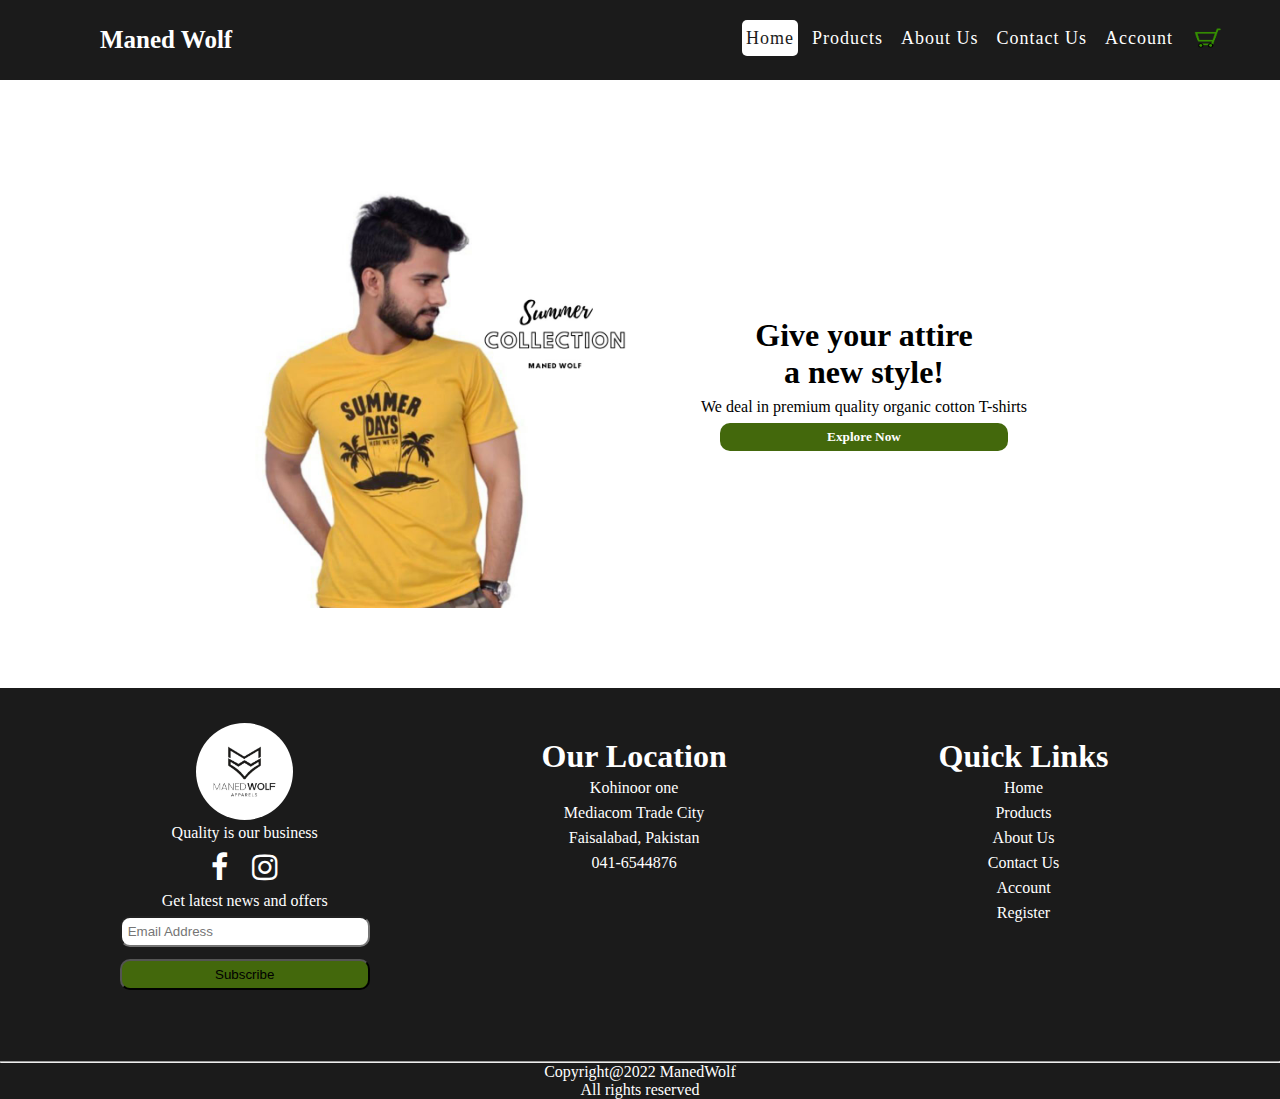
<file: index.html>
<!DOCTYPE html>
<html lang="en">
<head>
    <meta charset="UTF-8">
    <meta http-equiv="X-UA-Compatible" content="IE=edge">
    <meta name="viewport" content="width=device-width, initial-scale=1.0">
    <link rel="stylesheet" href="styles.css"> 
    <link rel="stylesheet" href="https://use.fontawesome.com/releases/v5.15.4/css/all.css" integrity="sha384-DyZ88mC6Up2uqS4h/KRgHuoeGwBcD4Ng9SiP4dIRy0EXTlnuz47vAwmeGwVChigm" crossorigin="anonymous"/>
    <link rel="stylesheet" href="https://cdnjs.cloudflare.com/ajax/libs/font-awesome/4.7.0/css/font-awesome.min.css">
    <link rel="icon" type="image/x-icon" href="images/logo.jpg">

    <title>Maned wolf. Quality is our business</title>

</head>
<body>
<!--------------------navigation---------------------->
<nav class="navig">
    <div class="sidebarmenu"> <h1>Maned Wolf</h1>  </div>
    <input type="checkbox" id="click">
    <label for="click" class="menu-btn">
        <i class="fas fa-bars"></i>
    </label>
    <ul>
        <li> <a class="active" href="index.html"> Home</a></li>
        <li> <a href=#> Products</a></li>
        <li> <a href=#> About Us</a></li>
        <li> <a href=#> Contact Us</a></li>
        <li> <a href="account.html"> Account</a></li>
        <li><a><img src="images/cart.png" alt="cart" ></a></li>
    </ul> 
    
</nav>  
   <!--------------------navigation---------------------->
   <!--------------------center---------------------->
   <div class="banner-image">
    <img src="images/one.jpeg" id="slider" alt="bannerimage">
    <div class="txt">
        <h1>Give your attire <br>a new style!</h1>
        <p>We deal in premium quality organic cotton T-shirts</p>
        <a href="account.html"><h5>Explore Now</h5></a>
    </div>
    <script>
        var images =[
            "images/one.jpeg","images/two.jpeg","images/three.jpeg","images/four.png","images/five.jpeg"
        ];
        var i=0;

        function first(){
            document.getElementById("slider") .src=images[i];
       
        if(i<(images.length-1))
        i++;
        else
        i=0;
        }
        setInterval(first,4000);
    </script>
    
   </div>
<!--------------------center---------------------->
<!-----------------footer-------------------->
   
   <footer class="mainfooter">
    <section class="footer">
        <div class="footerimg">
         <img src="images/logo.jpg" alt="bannerimage">
         <p>Quality is our business</p>
         <a href="https://manedwolf.com.pk/"><i class="fa fa-facebook"></i></a>
         <a href=""><i class="fa fa-instagram"></i></a>
         <p>Get latest news and offers</p>
         <input type="email" placeholder="Email Address">
         <button>Subscribe</button>
        </div>
        
        <div class="location">
            <h1>Our Location</h1>
            <p>Kohinoor one <br> Mediacom Trade City <br> Faisalabad, Pakistan </p>
            <p>041-6544876</p>
        </div>
        <div class="links">
            <h1>Quick Links</h1>
            <ul class="anchor">
                <li> <a class="active" href="index.html"> Home</a></li>
                <li> <a href=#> Products</a></li>
                <li> <a href=#> About Us</a></li>
                <li> <a href=#> Contact Us</a></li>
                <li> <a href="account.html"> Account</a></li>
                <li> <a href="registeration.html"> Register</a></li>
            </ul>
        </div>
    </section>
    <section class="cpyright">
        <div class="last">
            <hr>    
            <p>Copyright@2022 ManedWolf
            </p>
        <p>  All rights reserved</p>
        </div>
    </section>
   </footer>
   <!-----------------footer-------------------->
</body>
</html>
</file>
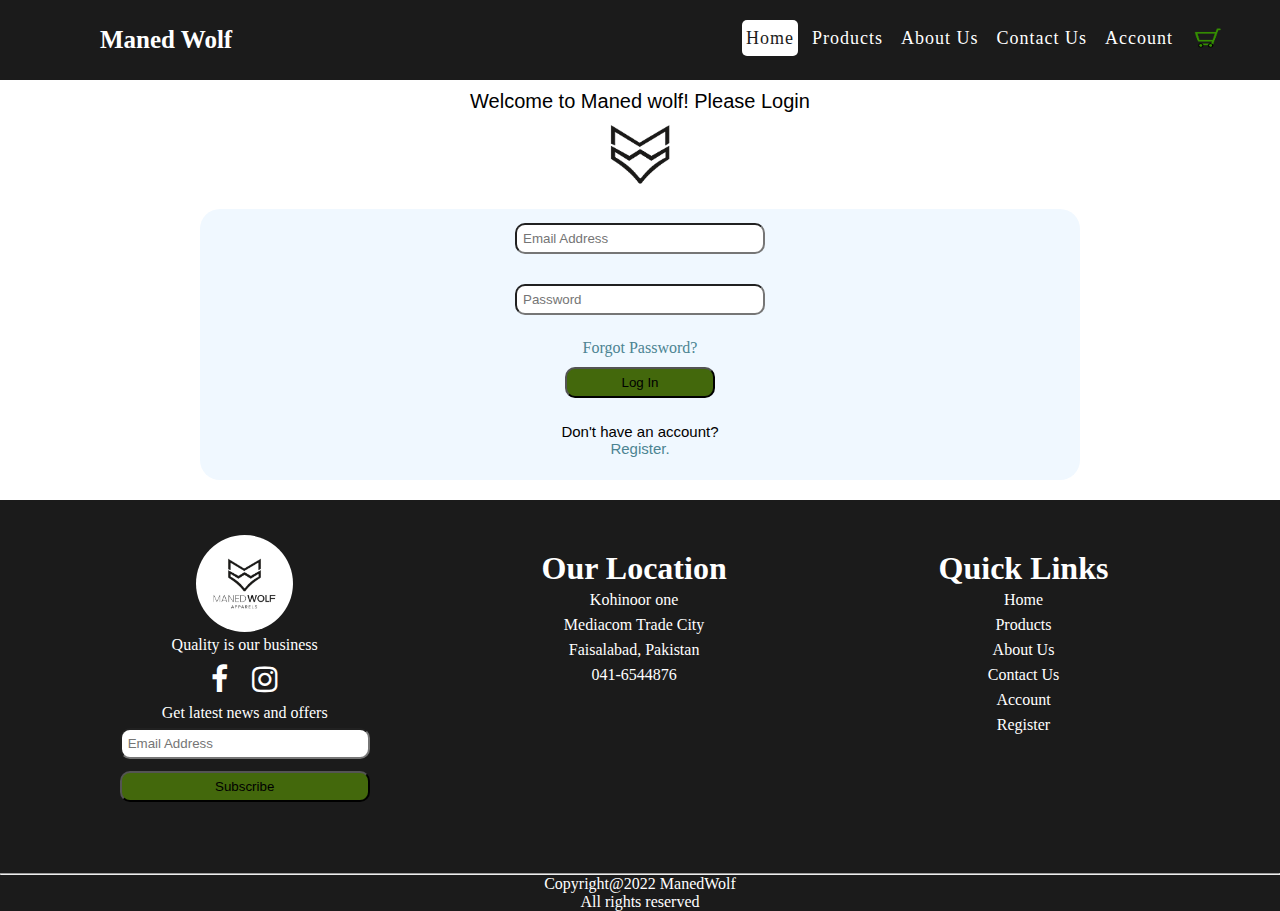
<file: account.html>
<!DOCTYPE html>
<html lang="en">
<head>
    <meta charset="UTF-8">
    <meta http-equiv="X-UA-Compatible" content="IE=edge">
    <meta name="viewport" content="width=device-width, initial-scale=1.0">
    <link rel="stylesheet" href="styles.css"> 
    <link rel="stylesheet" href="https://use.fontawesome.com/releases/v5.15.4/css/all.css" integrity="sha384-DyZ88mC6Up2uqS4h/KRgHuoeGwBcD4Ng9SiP4dIRy0EXTlnuz47vAwmeGwVChigm" crossorigin="anonymous"/>
    <link rel="stylesheet" href="https://cdnjs.cloudflare.com/ajax/libs/font-awesome/4.7.0/css/font-awesome.min.css">
    <link rel="icon" type="image/x-icon" href="images/logo.jpg">

    <title>Maned Wolf LogIn</title>
</head>
<body>
    <!--------------------navigation---------------------->
    <nav class="navig">
        <div class="sidebarmenu"> <h1>Maned Wolf</h1>  </div>
        <input type="checkbox" id="click">
        <label for="click" class="menu-btn">
            <i class="fas fa-bars"></i>
        </label>
        <ul>
            <li> <a class="active" href="index.html"> Home</a></li>
            <li> <a href=#> Products</a></li>
            <li> <a href=#> About Us</a></li>
            <li> <a href=#> Contact Us</a></li>
            <li> <a href="account.html"> Account</a></li>
            <li><a><img src="images/cart.png" alt="cart" ></a></li>
        </ul> 
        
    </nav>  
    <!--------------------navigation---------------------->
<!-----------------account-------------------->

  
    <div class="formcontainer">
     <p>Welcome to Maned wolf! Please Login</p>
     <div class="mainlogo">
         <img src="images/mainlogo.png" alt="mainlogo">
     </div>
        <div class="formbtn">
            <div class="login">
            <form action="" id="form1">
         
            <input class="input1" placeholder="Email Address" type="email" id="email" name="email"><br><br>
            
            <input class="input2" type="password" placeholder="Password" id="pass" name="pass"><br><br>
            <a href="">Forgot Password?</a>
            <div class="btn">
                <input type="submit" value="Log In">
            </div>
            <div class="btn2">
                 <p>Don't have an account? <br> <a href="registeration.html"> Register.</a></p> 
                    
            </div>
        </form>
            
            </div>
            
            
            
        </div>

    </div>
    
  <!-----------------account-------------------->  


<!-----------------footer-------------------->

    <footer class="mainfooter">
        <section class="footer">
            <div class="footerimg">
             <img src="images/logo.jpg" alt="bannerimage">
             <p>Quality is our business</p>
             <a href="https://manedwolf.com.pk/"><i class="fa fa-facebook"></i></a>
             <a href=""><i class="fa fa-instagram"></i></a>
             <p>Get latest news and offers</p>
             <input type="email" placeholder="Email Address">
             <button>Subscribe</button>
            </div>
            
            <div class="location">
                <h1>Our Location</h1>
                <p>Kohinoor one <br> Mediacom Trade City <br> Faisalabad, Pakistan </p>
                <p>041-6544876</p>
            </div>
            <div class="links">
                <h1>Quick Links</h1>
                <ul class="anchor">
                    <li> <a class="active" href="index.html"> Home</a></li>
                    <li> <a href=#> Products</a></li>
                    <li> <a href=#> About Us</a></li>
                    <li> <a href=#> Contact Us</a></li>
                    <li> <a href="account.html"> Account</a></li>
                    <li> <a href="registeration.html"> Register</a></li>
                </ul>
            </div>
        </section>
        <section class="cpyright">
            <div class="last">
                <hr>    
                <p>Copyright@2022 ManedWolf
                </p>
            <p>  All rights reserved</p>
            </div>
        </section>
       </footer>
       <!-----------------footer-------------------->
</body>
</html>
</file>
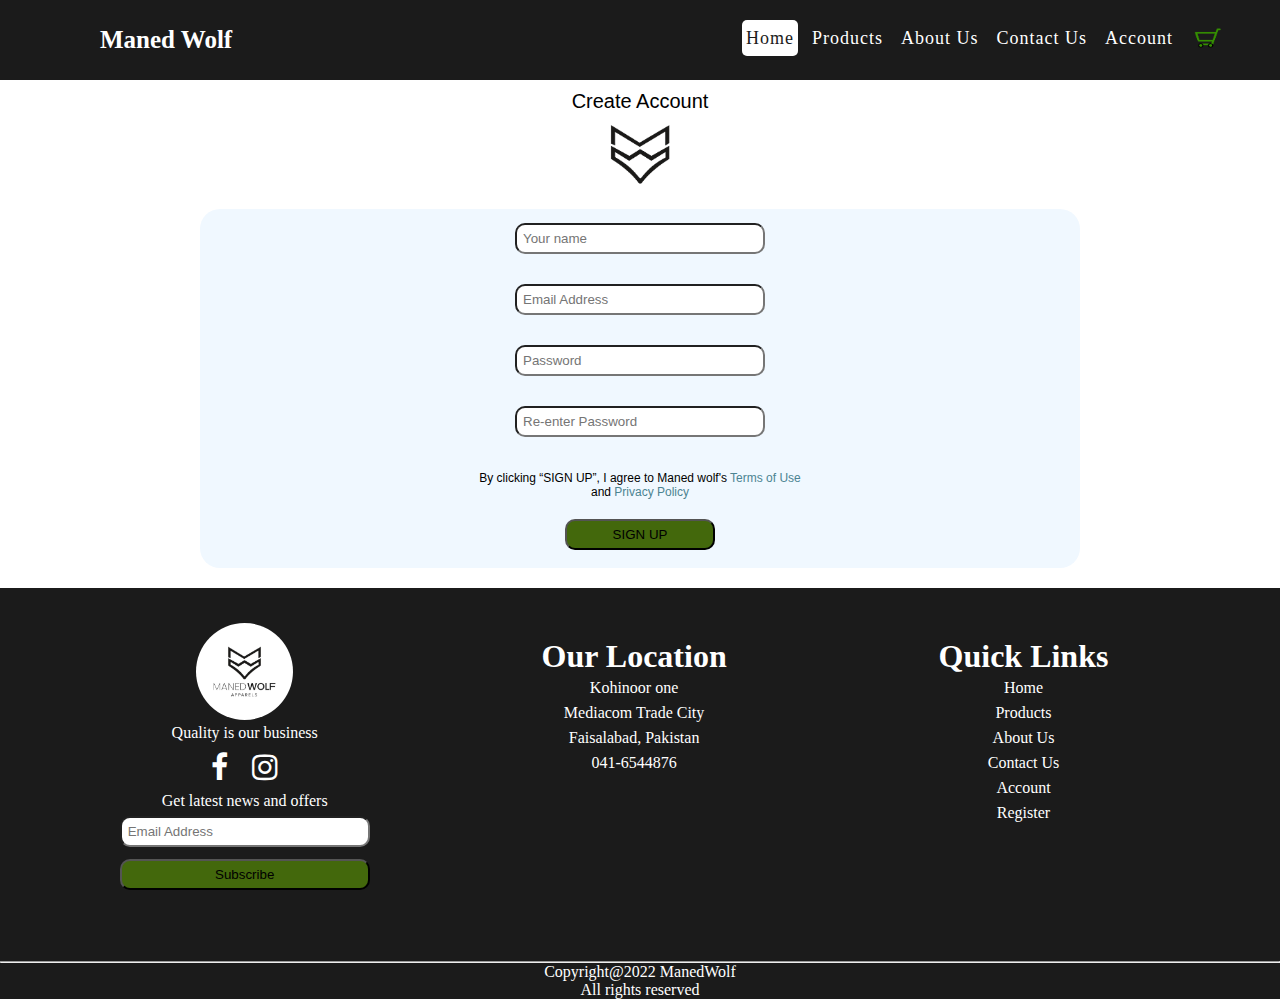
<file: registeration.html>
<!DOCTYPE html>
<html lang="en">
<head>
    <meta charset="UTF-8">
    <meta http-equiv="X-UA-Compatible" content="IE=edge">
    <meta name="viewport" content="width=device-width, initial-scale=1.0">
    <link rel="stylesheet" href="styles.css"> 
    <link rel="stylesheet" href="https://use.fontawesome.com/releases/v5.15.4/css/all.css" integrity="sha384-DyZ88mC6Up2uqS4h/KRgHuoeGwBcD4Ng9SiP4dIRy0EXTlnuz47vAwmeGwVChigm" crossorigin="anonymous"/>
    <link rel="stylesheet" href="https://cdnjs.cloudflare.com/ajax/libs/font-awesome/4.7.0/css/font-awesome.min.css">
    <link rel="icon" type="image/x-icon" href="images/logo.jpg">
    <title>Maned Wolf Registration</title>
</head>
<body>
<!--------------------navigation---------------------->
<nav class="navig">
    <div class="sidebarmenu"> <h1>Maned Wolf</h1>  </div>
    <input type="checkbox" id="click">
    <label for="click" class="menu-btn">
        <i class="fas fa-bars"></i>
    </label>
    <ul>
        <li> <a class="active" href="index.html"> Home</a></li>
        <li> <a href=#> Products</a></li>
        <li> <a href=#> About Us</a></li>
        <li> <a href=#> Contact Us</a></li>
        <li> <a href="account.html"> Account</a></li>
        <li><a><img src="images/cart.png" alt="cart" ></a></li>
    </ul> 
    
</nav>  
   <!--------------------navigation---------------------->

<!--------------------Registration---------------------->

<div class="formcontainer2">
    <p>Create Account</p>
    <div class="mainlogo">
        <img src="images/mainlogo.png" alt="mainlogo">
    </div>
       <div class="formbtn">
           <div class="login">
           <form action="" id="form2">
           <input class="input1" placeholder="Your name" type="text" id="name" name="name"><br><br>
           <input class="input2" placeholder="Email Address" type="email" id="email" name="email"><br><br>
           
           <input class="input3" type="password" placeholder="Password" id="pass" name="pass"><br><br>
           <input class="input4" type="password" placeholder="Re-enter Password" id="secondpass" name="secondpass"><br><br>
           <div class="btnreg">
               <p>By clicking “SIGN UP”, I agree to Maned wolf's <span>Terms of Use</span> <br>and <span>Privacy Policy</span> </p>
            <input type="submit" value="SIGN UP">
        </div>
       </form>
           
           </div>
           
          
       </div>

   </div>







<!--------------------Registration---------------------->

 <!-----------------footer-------------------->
   
 <footer class="mainfooter">
    <section class="footer">
        <div class="footerimg">
         <img src="images/logo.jpg" alt="bannerimage">
         <p>Quality is our business</p>
         <a href="https://manedwolf.com.pk/"><i class="fa fa-facebook"></i></a>
         <a href=""><i class="fa fa-instagram"></i></a>
         <p>Get latest news and offers</p>
         <input type="email" placeholder="Email Address">
         <button>Subscribe</button>
        </div>
        
        <div class="location">
            <h1>Our Location</h1>
            <p>Kohinoor one <br> Mediacom Trade City <br> Faisalabad, Pakistan </p>
            <p>041-6544876</p>
        </div>
        <div class="links">
            <h1>Quick Links</h1>
            <ul class="anchor">
                <li> <a class="active" href="index.html"> Home</a></li>
                <li> <a href=#> Products</a></li>
                <li> <a href=#> About Us</a></li>
                <li> <a href=#> Contact Us</a></li>
                <li> <a href="account.html"> Account</a></li>
                <li> <a href="registeration.html"> Register</a></li>
            </ul>
        </div>
    </section>
    <section class="cpyright">
        <div class="last">
            <hr>    
            <p>Copyright@2022 ManedWolf
            </p>
        <p>  All rights reserved</p>
        </div>
    </section>
   </footer>
   <!-----------------footer-------------------->   
</body>
</html>
</file>
<file: styles.css>
*{
    box-sizing: border-box;
    padding: 0;
    margin: 0;
}
.sidebarmenu h1{
    font-size: 25px;

}
nav{
    height: 80px;
    background-color: #1b1b1b;
    display: flex;
    align-items: center;
    justify-content: space-between;
    padding: 0px 50px 0px 100px;
}
nav .menu-btn i{
    color: #fff;
    font-size: 22px;
    cursor: pointer;
    display:none;
}
nav ul{
    display: flex;
    list-style: none;
}
nav ul li{
    margin: 0 5px;
}
nav ul li a{
    color: #fff;
    text-decoration: none;
    font-size: 18px;
    font-weight: 500;
    letter-spacing: 1px;
    padding: 8px 4px;
    border-radius: 5px;
    transition: all 0.3s ease;
}
nav ul li a:hover,
nav ul li a.active
{
    background: #fff;
    color: #1b1b1b;
}

nav .sidebarmenu{
    font-size: 33px;
    color: white;
    font-weight: 600;
}
#click{
    display: none;
}
.banner-image{
    display: flex;
    justify-content: center;
    align-items: center;
    padding: 80px;
  
}
.banner-image img{
    width: 40%;
}
.navig img{
    width: 30px;
    height: 20px;
   
}

.txt{
    width: 40%;
    text-align: center;
  
}
.txt a{
    
    text-decoration: none
}

.txt a h5{
    background: #43680c;
    border-radius: 10px;
    color: #fff;
    margin: 0px 80px 0px 80px;
    padding: 6px;
;
    
}
.txt p {
    line-height: 2;
}
.txt a h5:hover{
    background: #E94B3CFF;
}
.mainfooter{
    background: #1b1b1b;
}
.footer{
    
    display: flex;
    padding: 50px;
}
.footerimg img{
    width: 25%;
    border-radius: 50%;
  
    
}
.footerimg p{
    color: #fff;
}
.footerimg{
    width:33% ;
    position: relative;
    top: -15px;
    text-align: center;
}
.location{
    width: 33%;
    color: #fff;
    text-align: center;
}
.location p{
    line-height: 25px;
}
.links h1{
    color: #fff;
}
.location h1{
    color: #fff;
}
.links{
    width: 33%;
    color: #fff;
    text-align: center;
    
}
.links ul{
    list-style: none;
}
.links a{
    color: #fff;
    text-decoration: none;
    
}
.links a:hover{
    
    opacity: 0.4;
}
.anchor{
    line-height: 25px;
}
.anchor a{
    
}
.last{
    color: #fff;
    text-align: center;
}
.last p{
    color:#fff;
}
i.fa.fa-facebook {
    font-size: 30px;
    padding: 10px;
}
i.fa.fa-instagram {
    font-size: 30px;
    padding: 10px;
}
.fa-instagram {
    color: #fff;
}
.fa-instagram:hover{
    opacity: 0.4;
}
.fa-facebook:hover {
    opacity: 0.4;
}
.fa-facebook {
    color: #fff;
}
input[type="text"] {
    width: 250px;
    padding: 6px;
    border-radius: 10px;
    margin: 6px;
}
button{
    width: 250px;
    padding: 6px;
    border-radius: 10px;
    margin: 6px;
    background: #43680c;
  
}
button:hover{
    background: #E94B3CFF;
}
 /*-----------account---------*/
      .formcontainer{
    
   
     }
     .formcontainer p{
    text-align: center;
    font-size: 20px;
    font-weight: 500;
    margin: 10px 0px 10px 0px;
    font-family: sans-serif;
   
    }
    .formbtn{
        display: flex;
        justify-content: center;
        margin: 20px 0px 20px 0px;
        text-align: center;
        flex-direction: column;
        
     }
    
    input#pass {
        width: 250px;
        padding: 6px;
        border-radius: 10px;
        margin: 6px;
    }
    input[type="submit"] {
        width: 150px;
        padding: 6px;
        border-radius: 10px;
        margin: 6px;
        background: #43680c;
        margin: 10px;
    }
    input[type="submit"]:hover{
        background: #E94B3CFF;
    }
    .formbtn a{
        text-decoration: none;
        color: #4C8492;
    }
    .formbtn a:hover{
       text-decoration: underline;
        
    }
    
    input[type="email"] {
        width: 250px;
        padding: 6px;
        border-radius: 10px;
        margin: 6px;
    }
    input#secondpass {
        width: 250px;
        padding: 6px;
        border-radius: 10px;
        margin: 6px
    }
    form#form1 {
        background: aliceblue;
        margin: 0px 200px 0px 200px;
        border-radius: 20px;
        padding: 8px;
    }
    form#form2 {
        background: aliceblue;
        margin: 0px 200px 0px 200px;
        border-radius: 20px;
        padding: 8px;
    }
    .btn2 p{
    
    
    font-size: 15px;
    padding: 5px;
    }
    .btn2 p a{
        text-decoration: none;
        color: #4C8492;
        font-size: 15px;
    }
    .mainlogo {
        text-align: center;
    }
    .mainlogo img{
       width: 70px;
    }
 /*-----------account---------*/
 /*-----------registration---------*/
 .formcontainer2 p {
    text-align: center;
    font-size: 20px;
    font-weight: 500;
    margin: 10px 0px 10px 0px;
    font-family: sans-serif;
}
.btnreg p {
    
    font-size: 12px;
}
span{
    color: #4C8492;
}
/*-----------registration---------*/
@media (max-width:940px){
    .btnreg p {
        font-size: 9px;
    }
    input#email {
        width: 250px;
        padding: 6px;
        border-radius: 10px;
        margin: 6px;
    }
    input[type="email"] {
        width: 170px;
        padding: 6px;
        border-radius: 10px;
        margin: 6px;
    }
    form#form1 {
        background: aliceblue;
        border-radius: 20px;
        margin: 10px;
        padding: 0;
    }
    form#form2 {
        background: aliceblue;
        margin: 10px;
        border-radius: 20px;
        padding: 0;
    }
    .banner-image{
    flex-direction: column;   
    justify-content: center;
    align-items: center;   
    padding: 20px;
    row-gap: 40px;
    }
    .txt a h5 {
        background: #43680c;
        border-radius: 10px;
        color: #fff;
        margin: 0px 60px 0px 60px;
        padding: 6px;
    }
    .txt p {
        line-height: 1;
        font-size: 17px;
    }
    .banner-image img{
        width: 90%;
    }
    .banner-image  .txt{
        width: 90%;
        text-align: center;
      
    }
    .footer {
        display: flex;
        flex-direction: column;
        padding: 50px;
        row-gap: 30px !important;
    }
    section.footer div {
        flex: 1 0 100% !important;
        width: 100% !important;
    }
    button{
        width: 170px;
    padding: 6px;
    border-radius: 10px;
    margin: 6px;
    background: #E94B3CFF;
    }
    input[type="text"] {
        width: 250px;
    padding: 6px;
    border-radius: 10px;
    margin: 6px;
    }

    nav ul{
       position: fixed;
       top: 80px;
       left: -100%;
       background: #111;
       height: 100vh;
       width: 100%;
       display: block;
       transition: all 0.3s ease;
    } 
    #click:checked ~ ul{
        left: 0%;
    }
    #click:checked ~ .menu-btn i::before{
       content: "\f00d";
    }
    nav ul li{
        margin: 40px 0;
        text-align: center;
    }
    nav ul li a{
        font-size: 20px;
        display: block;
    }

    nav ul li a:hover,
    nav ul li a.active
    {
        background: none;
        color: cyan;
    }
    nav .menu-btn i{
        display: block;
    }

}
</file>
